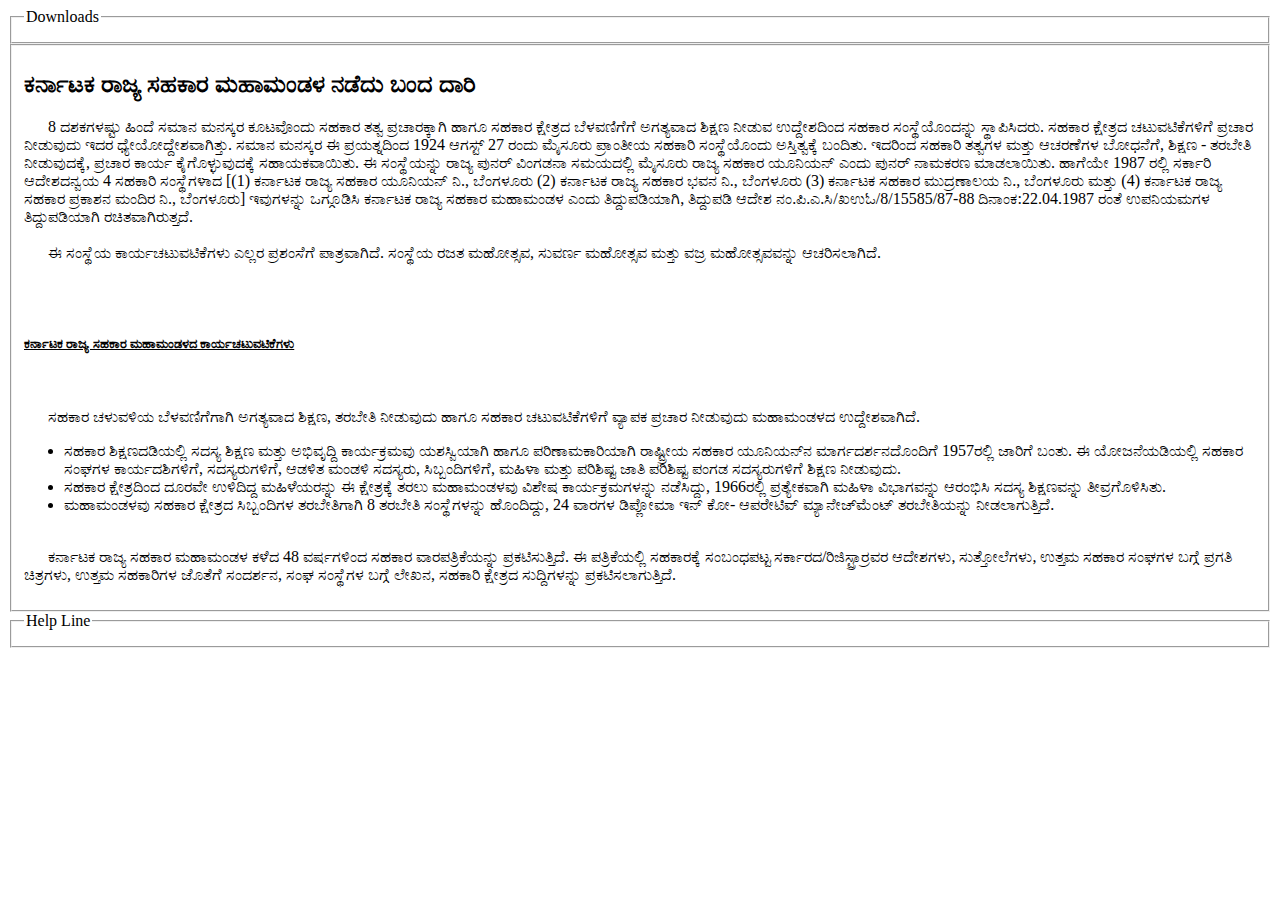
<file: src/main/resources/templates/index.html>
<!doctype html>
<html lang="en">
<head>
<!-- Required meta tags -->
<meta charset="utf-8">
<meta name="viewport"
	content="width=device-width, initial-scale=1, shrink-to-fit=no">
<link th:rel="stylesheet" th:href="@{/css/bootstrap.min.css}"
	crossorigin="anonymous" />
<link th:rel="stylesheet" th:href="@{/css/style1.css}"
	crossorigin="anonymous" />
<link th:rel="stylesheet" th:href="@{/css/yearpicker.css}"
	crossorigin="anonymous" />
<title>Karnataka State co-operative Federation Ltd.</title>
<link rel="icon" th:href="@{img/logo1.jpg}" type="image/x-icon">
</head>
<body>
	<div class="container-fluid">
		<!--header and Nav bar here-->
		<div id="headerId"></div>
		<div class="row">
			<!--Left panel-->
			<div class="col-md-2 custLeftDivMD">
				<fieldset class="border">
					<legend class='text-left'>Downloads</legend>
					<div id="leftId"></div>
				</fieldset>
			</div>
			<div class="col-md-8 custCentDivMD overflow-auto">
				<div id="genraInfo">
					<fieldset class="border">
						<legend2 class='text-left'> </legend>
						<p id="innerPara">
						<div class="text-center">
							<h2>ಕರ್ನಾಟಕ ರಾಜ್ಯ ಸಹಕಾರ ಮಹಾಮಂಡಳ ನಡೆದು ಬಂದ ದಾರಿ</h2>
						</div>
						<p>
							&nbsp;&nbsp;&nbsp;&nbsp;&nbsp;&nbsp;8 ದಶಕಗಳಷ್ಟು ಹಿಂದೆ ಸಮಾನ ಮನಸ್ಕರ
							ಕೂಟವೊಂದು ಸಹಕಾರ ತತ್ವ ಪ್ರಚಾರಕ್ಕಾಗಿ ಹಾಗೂ ಸಹಕಾರ ಕ್ಷೇತ್ರದ ಬೆಳವಣಿಗೆಗೆ
							ಅಗತ್ಯವಾದ ಶಿಕ್ಷಣ ನೀಡುವ ಉದ್ದೇಶದಿಂದ ಸಹಕಾರ ಸಂಸ್ಥೆಯೊಂದನ್ನು
							ಸ್ಥಾಪಿಸಿದರು. ಸಹಕಾರ ಕ್ಷೇತ್ರದ ಚಟುವಟಿಕೆಗಳಿಗೆ ಪ್ರಚಾರ ನೀಡುವುದು ಇದರ
							ಧ್ಯೇಯೋದ್ದೇಶವಾಗಿತ್ತು. ಸಮಾನ ಮನಸ್ಕರ ಈ ಪ್ರಯತ್ನದಿಂದ 1924 ಆಗಸ್ಟ್ 27
							ರಂದು ಮೈಸೂರು ಪ್ರಾಂತೀಯ ಸಹಕಾರಿ ಸಂಸ್ಥೆಯೊಂದು ಅಸ್ತಿತ್ವಕ್ಕೆ ಬಂದಿತು.
							ಇದರಿಂದ ಸಹಕಾರಿ ತತ್ವಗಳ ಮತ್ತು ಆಚರಣೆಗಳ ಬೋಧನೆಗೆ, ಶಿಕ್ಷಣ - ತರಬೇತಿ
							ನೀಡುವುದಕ್ಕೆ, ಪ್ರಚಾರ ಕಾರ್ಯ ಕೈಗೊಳ್ಳುವುದಕ್ಕೆ ಸಹಾಯಕವಾಯಿತು. ಈ
							ಸಂಸ್ಥೆಯನ್ನು ರಾಜ್ಯ ಪುನರ್ ವಿಂಗಡನಾ ಸಮಯದಲ್ಲಿ ಮೈಸೂರು ರಾಜ್ಯ ಸಹಕಾರ
							ಯೂನಿಯನ್ ಎಂದು ಪುನರ್ ನಾಮಕರಣ ಮಾಡಲಾಯಿತು. ಹಾಗೆಯೇ 1987 ರಲ್ಲಿ ಸರ್ಕಾರಿ
							ಆದೇಶದನ್ವಯ 4 ಸಹಕಾರಿ ಸಂಸ್ಥೆಗಳಾದ [(1) ಕರ್ನಾಟಕ ರಾಜ್ಯ ಸಹಕಾರ ಯೂನಿಯನ್
							ನಿ., ಬೆಂಗಳೂರು (2) ಕರ್ನಾಟಕ ರಾಜ್ಯ ಸಹಕಾರ ಭವನ ನಿ., ಬೆಂಗಳೂರು (3)
							ಕರ್ನಾಟಕ ಸಹಕಾರ ಮುದ್ರಣಾಲಯ ನಿ., ಬೆಂಗಳೂರು ಮತ್ತು (4) ಕರ್ನಾಟಕ ರಾಜ್ಯ
							ಸಹಕಾರ ಪ್ರಕಾಶನ ಮಂದಿರ ನಿ., ಬೆಂಗಳೂರು] ಇವುಗಳನ್ನು ಒಗ್ಗೂಡಿಸಿ ಕರ್ನಾಟಕ
							ರಾಜ್ಯ ಸಹಕಾರ ಮಹಾಮಂಡಳ ಎಂದು ತಿದ್ದುಪಡಿಯಾಗಿ, ತಿದ್ದುಪಡಿ ಆದೇಶ
							ನಂ.ಪಿ.ಎ.ಸಿ/ಖಉಓ/8/15585/87-88 ದಿನಾಂಕ:22.04.1987 ರಂತೆ ಉಪನಿಯಮಗಳ
							ತಿದ್ದುಪಡಿಯಾಗಿ ರಚಿತವಾಗಿರುತ್ತದೆ. <br> <br>
							&nbsp;&nbsp;&nbsp;&nbsp;&nbsp;&nbsp;ಈ ಸಂಸ್ಥೆಯ ಕಾರ್ಯಚಟುವಟಿಕೆಗಳು
							ಎಲ್ಲರ ಪ್ರಶಂಸೆಗೆ ಪಾತ್ರವಾಗಿದೆ. ಸಂಸ್ಥೆಯ ರಜತ ಮಹೋತ್ಸವ, ಸುವರ್ಣ ಮಹೋತ್ಸವ
							ಮತ್ತು ವಜ್ರ ಮಹೋತ್ಸವವನ್ನು ಆಚರಿಸಲಾಗಿದೆ.
						</p>
						<br>
						<br>

						<u><h5>ಕರ್ನಾಟಕ ರಾಜ್ಯ ಸಹಕಾರ ಮಹಾಮಂಡಳದ ಕಾರ್ಯಚಟುವಟಿಕೆಗಳು</h5> <br></u>
						<p>
							&nbsp;&nbsp;&nbsp;&nbsp;&nbsp;&nbsp;ಸಹಕಾರ ಚಳುವಳಿಯ ಬೆಳವಣಿಗೆಗಾಗಿ
							ಅಗತ್ಯವಾದ ಶಿಕ್ಷಣ, ತರಬೇತಿ ನೀಡುವುದು ಹಾಗೂ ಸಹಕಾರ ಚಟುವಟಿಕೆಗಳಿಗೆ ವ್ಯಾಪಕ
							ಪ್ರಚಾರ ನೀಡುವುದು ಮಹಾಮಂಡಳದ ಉದ್ದೇಶವಾಗಿದೆ. <br>
						<ul>
							<li>ಸಹಕಾರ ಶಿಕ್ಷಣದಡಿಯಲ್ಲಿ ಸದಸ್ಯ ಶಿಕ್ಷಣ ಮತ್ತು ಅಭಿವೃದ್ದಿ
								ಕಾರ್ಯಕ್ರಮವು ಯಶಸ್ವಿಯಾಗಿ ಹಾಗೂ ಪರಿಣಾಮಕಾರಿಯಾಗಿ ರಾಷ್ಟ್ರೀಯ ಸಹಕಾರ
								ಯೂನಿಯನ್‍ನ ಮಾರ್ಗದರ್ಶನದೊಂದಿಗೆ 1957ರಲ್ಲಿ ಜಾರಿಗೆ ಬಂತು. ಈ
								ಯೋಜನೆಯಡಿಯಲ್ಲಿ ಸಹಕಾರ ಸಂಘಗಳ ಕಾರ್ಯದಶಿಗಳಿಗೆ, ಸದಸ್ಯರುಗಳಿಗೆ, ಆಡಳಿತ
								ಮಂಡಳಿ ಸದಸ್ಯರು, ಸಿಬ್ಬಂದಿಗಳಿಗೆ, ಮಹಿಳಾ ಮತ್ತು ಪರಿಶಿಷ್ಟ ಜಾತಿ ಪರಿಶಿಷ್ಟ
								ಪಂಗಡ ಸದಸ್ಯರುಗಳಿಗೆ ಶಿಕ್ಷಣ ನೀಡುವುದು.</li>
							<li>ಸಹಕಾರ ಕ್ಷೇತ್ರದಿಂದ ದೂರವೇ ಉಳಿದಿದ್ದ ಮಹಿಳೆಯರನ್ನು ಈ
								ಕ್ಷೇತ್ರಕ್ಕೆ ತರಲು ಮಹಾಮಂಡಳವು ವಿಶೇಷ ಕಾರ್ಯಕ್ರಮಗಳನ್ನು ನಡೆಸಿದ್ದು,
								1966ರಲ್ಲಿ ಪ್ರತ್ಯೇಕವಾಗಿ ಮಹಿಳಾ ವಿಭಾಗವನ್ನು ಆರಂಭಿಸಿ ಸದಸ್ಯ
								ಶಿಕ್ಷಣವನ್ನು ತೀವ್ರಗೊಳಿಸಿತು.</li>
							<li>ಮಹಾಮಂಡಳವು ಸಹಕಾರ ಕ್ಷೇತ್ರದ ಸಿಬ್ಬಂದಿಗಳ ತರಬೇತಿಗಾಗಿ 8 ತರಬೇತಿ
								ಸಂಸ್ಥೆಗಳನ್ನು ಹೊಂದಿದ್ದು, 24 ವಾರಗಳ ಡಿಪ್ಲೋಮಾ ಇನ್ ಕೋ- ಆಪರೇಟಿವ್
								ಮ್ಯಾನೇಜ್‍ಮೆಂಟ್ ತರಬೇತಿಯನ್ನು ನೀಡಲಾಗುತ್ತಿದೆ.</li>
						</ul>
						<br>
						&nbsp;&nbsp;&nbsp;&nbsp;&nbsp;&nbsp;ಕರ್ನಾಟಕ ರಾಜ್ಯ ಸಹಕಾರ ಮಹಾಮಂಡಳ
						ಕಳೆದ 48 ವರ್ಷಗಳಿಂದ ಸಹಕಾರ ವಾರಪತ್ರಿಕೆಯನ್ನು ಪ್ರಕಟಿಸುತ್ತಿದೆ. ಈ
						ಪತ್ರಿಕೆಯಲ್ಲಿ ಸಹಕಾರಕ್ಕೆ ಸಂಬಂಧಪಟ್ಟ ಸರ್ಕಾರದ/ರಿಜಿಸ್ಟ್ರಾರ್‍ರವರ ಆದೇಶಗಳು,
						ಸುತ್ತೋಲೆಗಳು, ಉತ್ತಮ ಸಹಕಾರ ಸಂಘಗಳ ಬಗ್ಗೆ ಪ್ರಗತಿ ಚಿತ್ರಗಳು, ಉತ್ತಮ
						ಸಹಕಾರಿಗಳ ಜೊತೆಗೆ ಸಂದರ್ಶನ, ಸಂಘ ಸಂಸ್ಥೆಗಳ ಬಗ್ಗೆ ಲೇಖನ, ಸಹಕಾರಿ ಕ್ಷೇತ್ರದ
						ಸುದ್ದಿಗಳನ್ನು ಪ್ರಕಟಿಸಲಾಗುತ್ತಿದೆ.
						</p>
						</p>
					</fieldset>
				</div>
			</div>
			<div class="col-md-2 custRightDivMD">
				<fieldset class="border">
					<legend class='text-left'>Help Line</legend>
					<div id="rightId"></div>
				</fieldset>
			</div>
		</div>
		<!-- footer here-->
		<div id="footerId"></div>

	</div>
</body>

<script th:inline="javascript">
/*<![CDATA[*/
	
	 let statusHTML = `<div class="modal fade right" id="failedStatus" tabindex="-1"
			role="dialog" aria-labelledby="myModalLabel" aria-hidden="true"
			data-backdrop="false">
			<div
				class="modal-dialog modal-side modal-bottom-right modal-notify modal-info"
				role="document">
				<!--Content-->
				<div class="modal-content">
					<!--Header-->
					<div class="modal-header">
						<p class="heading" style="padding-left: 10%;">
						<h2>Payment Status</h2>
						</p>

						<button type="button" class="close" data-dismiss="modal"
							aria-label="Close">
							<span aria-hidden="true" class="white-text">&times;</span>
						</button>
					</div>

					<!--Body-->
					<div class="modal-body">

						<div class="row">
							<div class="col-3">
								<p></p>
								<p class="text-center">
									<i class="fas fa-shopping-cart fa-4x"></i>
								</p>
							</div>
							<ul class="list-group list-group-flush">
								<li class="list-group-item"><span
									id="applicantReg">Failure</span>
								</li>
							</ul>
							<div></div>
						</div>
					</div>

					<!--Footer-->
					<div class="modal-footer justify-content-center">
						<!-- <a type="button" class="btn btn-info" href="form.html">Proceed</a>   -->
						<h3>Help Line</h3>
						<ul>
							<li><small>Phone no: +91 8892075276,+91
									8660193339</small></li>
							<li><small>E-mail: apitotechnologies@gmail.com</small></li>
						</ul>
						<br> <a type="button"
							class="btn btn-outline-info waves-effect"
							data-dismiss="modal" href="#">Cancel</a>
					</div>
				</div>

			</div>`;
			
			try {
			let failStatus = [[${failure}]];
				if(failStatus) {
					$('#modalHTml').html(statusHTML);
					$('#failedStatus').modal('show');
				}
				failStatus = null;	
			}catch(e) {
			}
/*]]>*/
</script>

<script th:src="@{/js/jquery-3.5.1.min.js}" crossorigin="anonymous"></script>
<script th:src="@{/js/popper.min.js}" crossorigin="anonymous"></script>
<script th:src="@{/js/bootstrap.min.js}" crossorigin="anonymous"></script>
<script th:src="@{/js/supporters.js}" crossorigin="anonymous"></script>
</html>
</file>
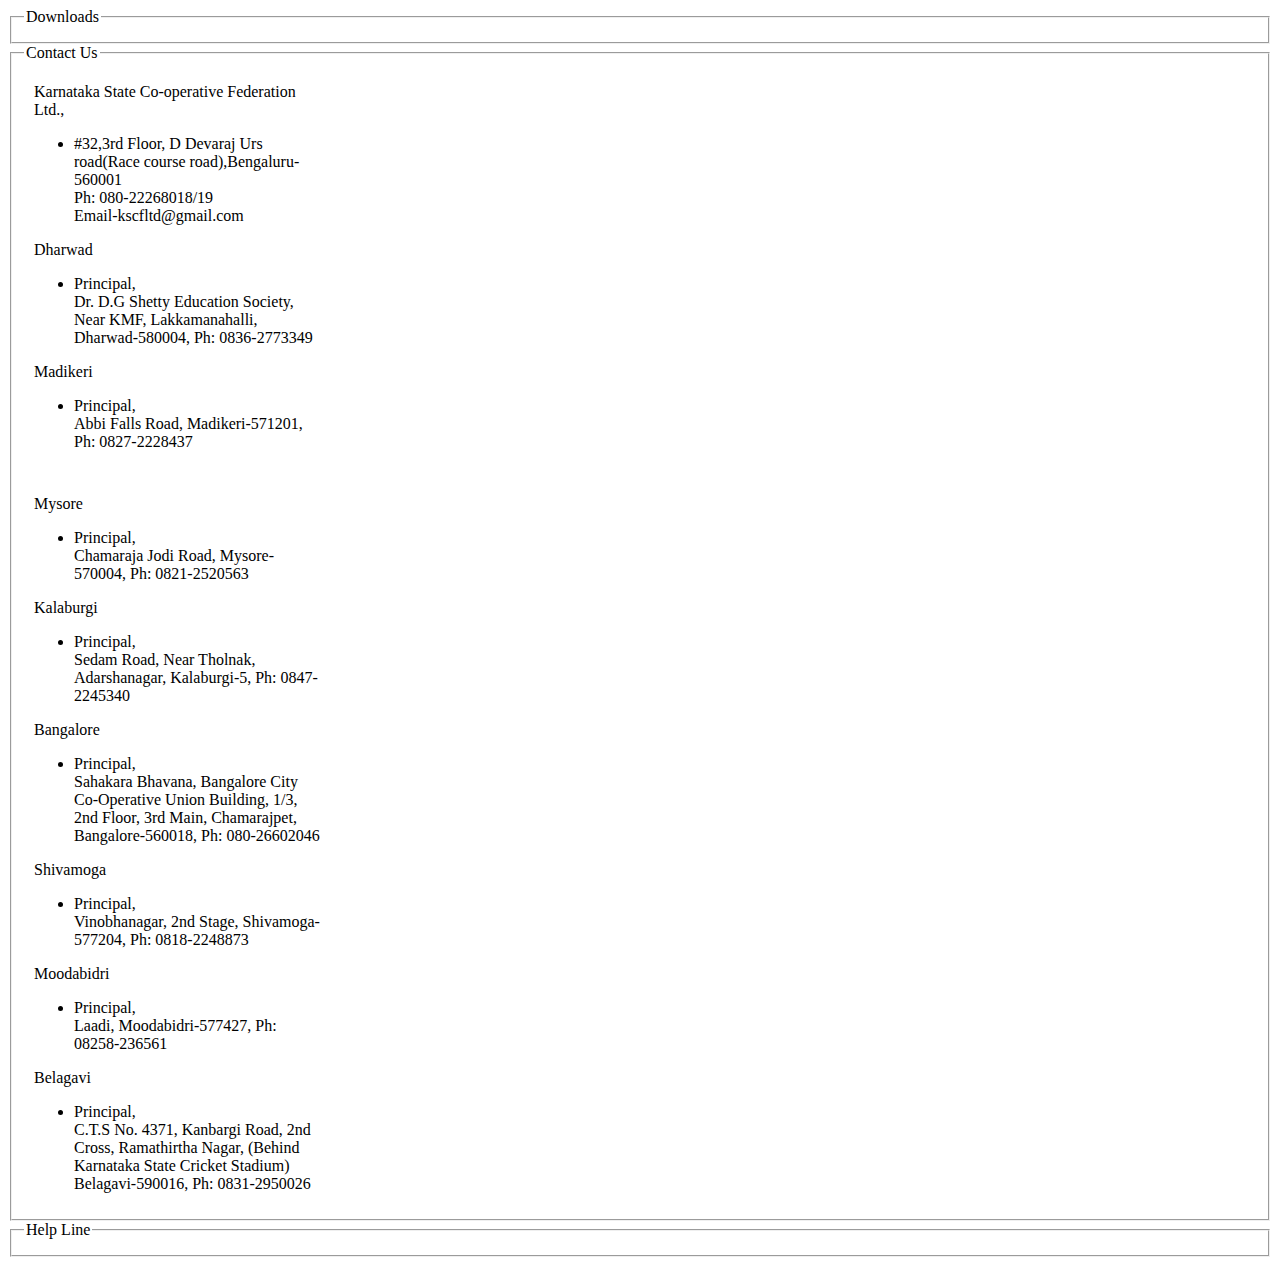
<file: src/main/resources/templates/contact.html>
<!doctype html>
<html lang="en">
<head>
<!-- Required meta tags -->
<meta charset="utf-8">
<meta name="viewport"
	content="width=device-width, initial-scale=1, shrink-to-fit=no">
<link th:rel="stylesheet" th:href="@{/css/bootstrap.min.css}"
	crossorigin="anonymous" />
<link th:rel="stylesheet" th:href="@{/css/style1.css}"
	crossorigin="anonymous" />
<title>Karnataka State co-operative Federation Ltd.</title>
<link rel="icon" th:href="@{img/logo1.jpg}" type="image/x-icon">
</head>

<body>
	<div class="container-fluid">
		<!--header and Nav bar here-->
		<div id="headerId"></div>
		<div class="row">
			<!--Left panel-->
			<div class="col-md-2 custLeftDivMD">
				<fieldset class="border">
					<legend class='text-left'>Downloads</legend>
					<div id="leftId"></div>
				</fieldset>
			</div>

			<div class="col-md-8 custCentDivMD overflow-auto">
    <div id="genraInfo">
    <fieldset class="border" >
      <legend class ='text-left'>Contact Us</legend>
      <p id="innerPara">
        <div class="col-md-4 card" style="width: 18rem; margin-left: 10px; margin-right: 10px; margin-top: 10px; ">
            <div class="card-header">
                Karnataka State Co-operative Federation Ltd.,
            </div>
            <ul class="list-group list-group-flush">
              <li class="list-group-item">
                #32,3rd Floor, D Devaraj Urs road(Race course road),Bengaluru-560001<br>
                Ph: 080-22268018/19 <br>Email-kscfltd@gmail.com 
              </li>
            </ul>
          </div>

          <div class="col-md-4 card" style="width: 18rem; margin-left: 10px; margin-right: 10px; margin-top: 10px; ">
            <div class="card-header">
              Dharwad
            </div>
            <ul class="list-group list-group-flush">
              <li class="list-group-item">
                Principal,<br>
                Dr. D.G Shetty Education Society, Near KMF, Lakkamanahalli, Dharwad-580004, Ph: 0836-2773349                
              </li>
            </ul>
          </div>

          <div class="col-md-4 card" style="width: 18rem; margin-left: 10px; margin-right: 10px; margin-top: 10px; ">
            <div class="card-header">
              Madikeri
            </div>
            <ul class="list-group list-group-flush">
              <li class="list-group-item">
                Principal,<br>Abbi Falls Road, Madikeri-571201, Ph: 0827-2228437

              </li>
            </ul>
          </div>
            <br>
          <div class="col-md-4 card" style="width: 18rem; margin-left: 10px; margin-right: 10px; margin-top: 10px; ">
            <div class="card-header">
              Mysore
            </div>
            <ul class="list-group list-group-flush">
              <li class="list-group-item">
                Principal,<br>Chamaraja Jodi Road, Mysore-570004, Ph: 0821-2520563
              </li>
            </ul>
          </div>

          <div class="col-md-4 card" style="width: 18rem; margin-left: 10px; margin-right: 10px; margin-top: 10px; ">
            <div class="card-header">
              Kalaburgi
            </div>
            <ul class="list-group list-group-flush">
              <li class="list-group-item">
                Principal,<br>Sedam Road, Near Tholnak, Adarshanagar, Kalaburgi-5, Ph: 0847-2245340
              </li>
            </ul>
          </div>

          <div class="col-md-4 card" style="width: 18rem; margin-left: 10px; margin-right: 10px; margin-top: 10px; ">
            <div class="card-header">
              Bangalore
            </div>
            <ul class="list-group list-group-flush">
              <li class="list-group-item">
                Principal,<br>Sahakara Bhavana, Bangalore City Co-Operative Union Building, 
                1/3, 2nd Floor, 3rd Main, Chamarajpet, Bangalore-560018, 
                Ph: 080-26602046
                
              </li>
            </ul>
          </div>

          <div class="col-md-4 card" style="width: 18rem; margin-left: 10px; margin-right: 10px; margin-top: 10px; ">
            <div class="card-header">
              Shivamoga
            </div>
            <ul class="list-group list-group-flush">
              <li class="list-group-item">
                Principal,<br>Vinobhanagar, 2nd Stage, Shivamoga-577204, Ph: 0818-2248873
              </li>
            </ul>
          </div>

          <div class="col-md-4 card" style="width: 18rem; margin-left: 10px; margin-right: 10px; margin-top: 10px; ">
            <div class="card-header">
              Moodabidri 
            </div>
            <ul class="list-group list-group-flush">
              <li class="list-group-item">
                Principal,<br>Laadi, Moodabidri-577427, Ph: 08258-236561
              </li>
            </ul>
          </div>

          <div class="col-md-4 card" style="width: 18rem; margin-left: 10px; margin-right: 10px; margin-top: 10px; ">
            <div class="card-header">
              Belagavi 
            </div>
            <ul class="list-group list-group-flush">
              <li class="list-group-item">
                Principal,<br>C.T.S No. 4371, Kanbargi Road, 2nd Cross, Ramathirtha Nagar, (Behind Karnataka State Cricket Stadium) Belagavi-590016, Ph: 0831-2950026
              </li>
            </ul>
          </div>
     </p>
</fieldset>
</div>
</div>
	<div class="col-md-2 custRightDivMD">
				<fieldset class="border">
					<legend class='text-left'>Help Line</legend>
					<div id="rightId"></div>
				</fieldset>
			</div>
		</div>
		<!-- footer here-->
		<div id="footerId"></div>
</div>
</body>
<script th:src="@{/js/jquery-3.5.1.min.js}" crossorigin="anonymous"></script>
<script th:src="@{/js/popper.min.js}" crossorigin="anonymous"></script>
<script th:src="@{/js/bootstrap.min.js}" crossorigin="anonymous"></script>
<script th:src="@{/js/validation.js}" crossorigin="anonymous"></script>
<script th:src="@{/js/supporters.js}" crossorigin="anonymous"></script></html>
</html>
</file>
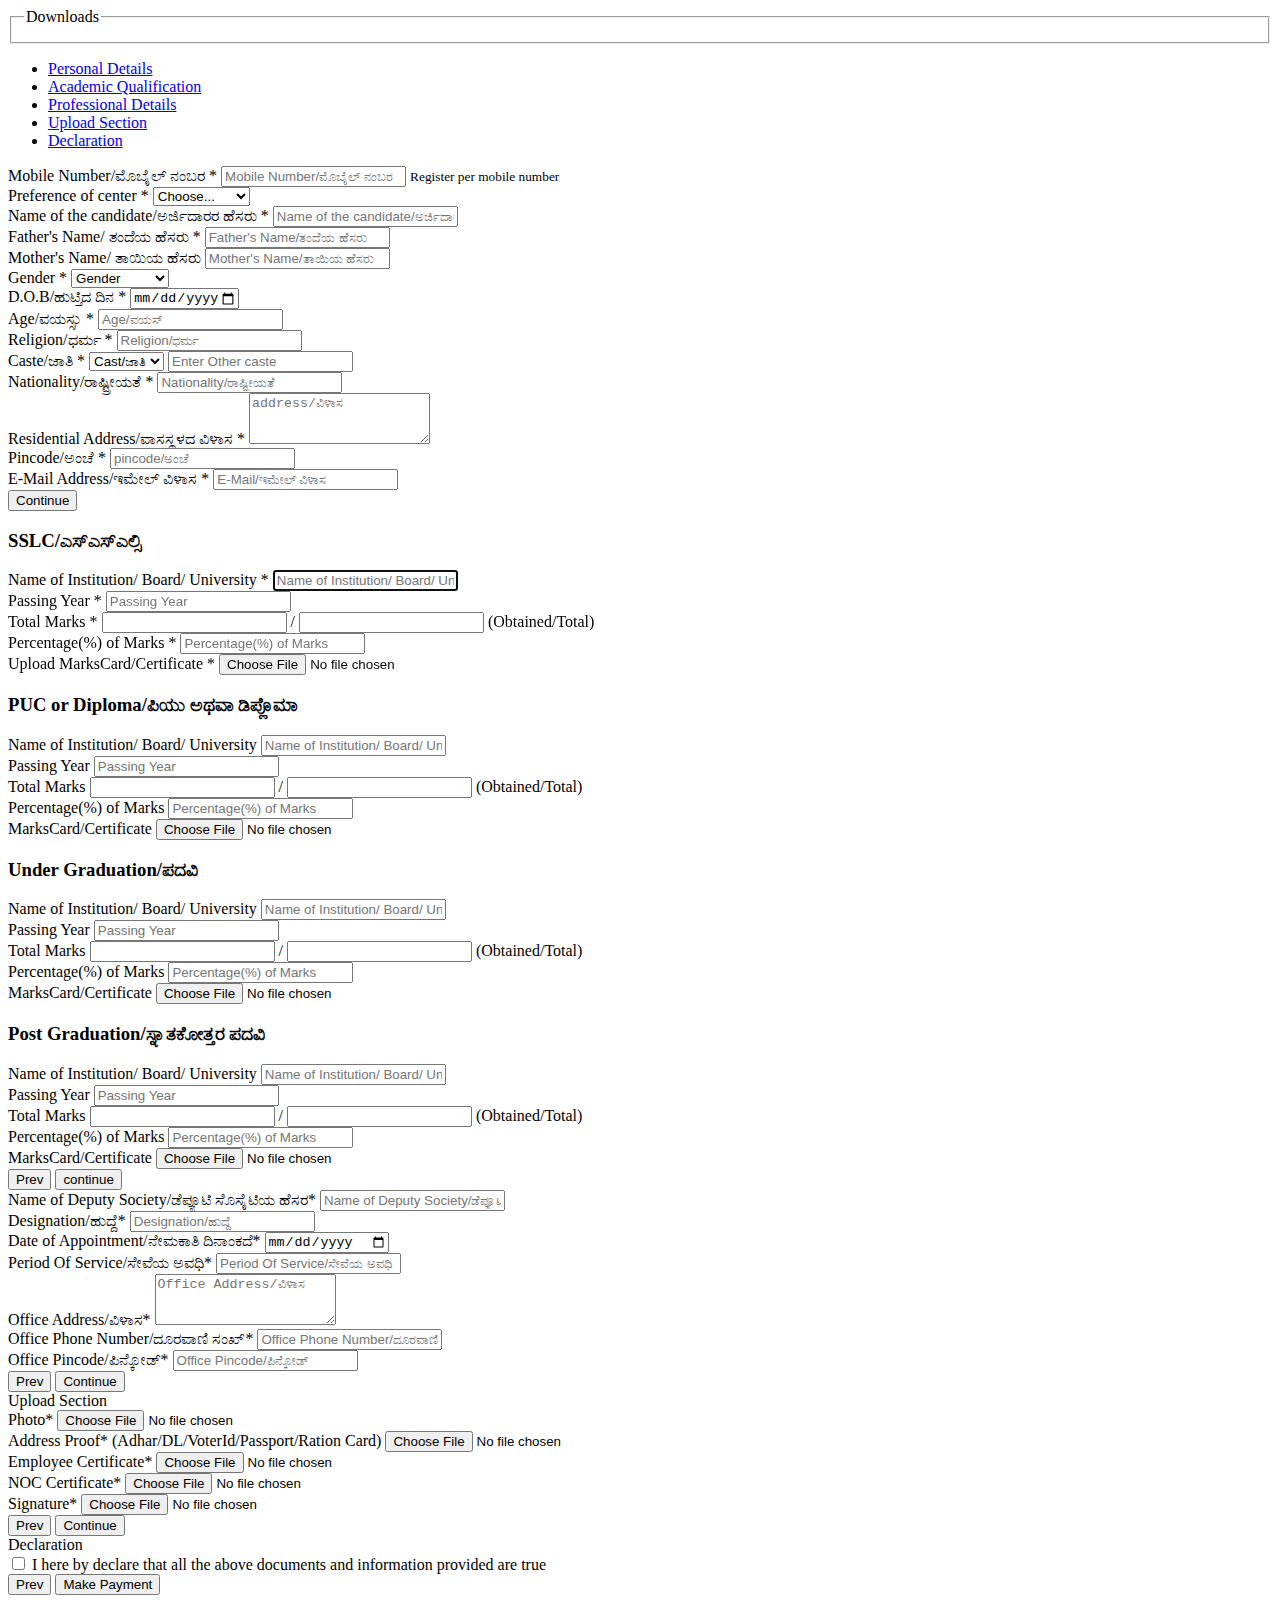
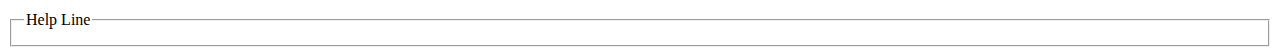
<file: src/main/resources/templates/form.html>
<head>
<!-- Required meta tags -->
<meta charset="utf-8">
<meta name="viewport"
	content="width=device-width, initial-scale=1, shrink-to-fit=no">
<link rel="stylesheet" th:href="@{/css/bootstrap.min.css}" crossorigin="anonymous" >
<link th:rel="stylesheet" th:href="@{/css/style1.css}" crossorigin="anonymous" />
<link th:rel="stylesheet" th:href="@{/css/yearpicker.css}" crossorigin="anonymous" />
<title>Karnataka State co-operative Federation Ltd.</title>
<link rel="icon" th:href="@{img/logo1.jpg}" type="image/x-icon">
</head>

<body>
	
	<div class="container-fluid">
		<!--header and Nav bar here-->
		<div id="headerId"></div>
		<div class="row">
			<!--Left panel-->
			<div class="col-md-2 custLeftDivMD">
				<fieldset class="border">
					<legend class='text-left'>Downloads</legend>
					<div id="leftId"></div>
				</fieldset>
			</div>
			
			<!-- Start of center-->
			<div id="centerContent" class="col-md-8 custCentDivMD overflow-auto">
				<div class="card text-center">
					<div class="card-header">
						<ul id="mytabs" class="nav nav-tabs card-header-tabs pull-right"
							role="tablist">
							<li class="nav-item"><a class="nav-link active"
								id="personal-tab" href="#personal">Personal Details</a></li>

							<li class="nav-item"><a class="nav-link " id="academic-tab"
								href="#academic">Academic Qualification</a></li>

							<li class="nav-item"><a class="nav-link "
								id="professional-tab" href="#professional">Professional
									Details</a></li>
							<li class="nav-item"><a class="nav-link " id="upload-tab"
								href="#upload">Upload Section</a></li>

							<li class="nav-item"><a class="nav-link "
								id="declaration-tab" href="#declaration">Declaration</a></li>

						</ul>
					</div>
					<form th:action="@{/save}" class="form-horizontal" role="form"
						method="POST" enctype="multipart/form-data" onkeypress="return disableEnterKey(event)">
						<div class="card-body">
							<div class="tab-content" id="myTabContent"
								style="text-align: left;">
								<div class="tab-pane fade show active" id="personal"
									role="tabpanel" aria-labelledby="personal-tab">
									<div id="personDetailId">
										<div class="form-group">
											<label>Mobile Number/ಮೊಬೈಲ್ ನಂಬರ *</label> <input
												type="text" id="mobile_number" name="mobile"
												class="form-control" onchange="validateMobile()"
												placeholder="Mobile Number/ಮೊಬೈಲ್ ನಂಬರ"  /> <small
												class="form-text text-muted">Register per mobile
												number </small> <span id="e_mobile"></span>
										</div>

										<div class="form-group">
											<label for="exampleInputEmail1">Preference of center
												*</label> <select class="custom-select" id="poc" name="preOfCenter">
												<option selected>Choose...</option>
												<option value="Dharwad">Dharwad</option>
												<option value="Madikeri">Madikeri</option>
												<option value="Mysuru">Mysuru</option>
												<option value="Kalaburgi">Kalaburgi</option>
												<option value="Bengaluru">Bengaluru</option>
												<option value="Shivamogga">Shivamogga</option>
												<option value="Moodbidri">Moodbidri</option>
												<option value="Belagavi">Belagavi</option>
											</select> <span id="e_poc"></span>
										</div>

										<div class="form-group">
											<label for="exampleInputEmail1">Name of the
												candidate/ಅರ್ಜಿದಾರರ ಹೆಸರು *</label> <input type="text" name="name"
												id="name" class="form-control"
												placeholder="Name of the candidate/ಅರ್ಜಿದಾರರ ಹೆಸರು" /> <span
												id="e_name"></span>
										</div>
										<div class="form-group">
											<label> Father's Name/ ತಂದೆಯ ಹೆಸರು *</label> <input
												type="text" name="fatherName" id="father_name"
												class="form-control" placeholder="Father's Name/ತಂದೆಯ ಹೆಸರು" />
											<span id="e_father"></span>
										</div>
										<div class="form-group">
											<label>Mother's Name/ ತಾಯಿಯ ಹೆಸರು</label> <input type="text"
												name="motherName" id="mother_name" class="form-control"
												placeholder="Mother's Name/ತಾಯಿಯ ಹೆಸರು" /> <span
												id="e_mother"></span>
										</div>
										<div class="form-group">
											<label>Gender *</label> <select name="Gender" id="sex"
												class="custom-select">
												<option slected value="">Gender</option>
												<option value="M">Male</option>
												<option value="F">Female</option>
												<option value="T">Transgender</option>
											</select> <span id="e_sex"></span>
										</div>
										<div class="form-group">
											<label>D.O.B/ಹುಟ್ತಿದ ದಿನ *</label> <input type="date"
												id="dob" name="dob" class="form-control"
												pattern="yyyy-MM-dd" onchange="ageCal()" min="1960-01-01"
												max="2005-12-31"> <span id="e_dob"></span>
										</div>
										<div class="form-group">
											<label>Age/ವಯಸ್ಸು *</label> <input type="number" id="age"
												name="age" class="form-control" placeholder="Age/ವಯಸ್"
												readonly> <span id="e_age"></span>
										</div>
										<div class="form-group">
											<label>Religion/ಧರ್ಮ *</label> <input type="text"
												id="religion" name="religion" class="form-control"
												placeholder="Religion/ಧರ್ಮ"> <span id="e_religion"></span>
										</div>
										<div class="form-group">
											<label>Caste/ಜಾತಿ *</label> <select name="caste" id="caste"
												class="form-control" onchange="changestatus()">
												<option selected value="">Cast/ಜಾತಿ</option>
												<option value="GM">GM</option>
												<option value="SC">SC</option>
												<option value="ST">ST</option>
												<option value="O">Others</option>
											</select> <input type="text" id="other" name="other"
												class="form-control" placeholder="Enter Other caste">
											<span id="e_caste"></span>
										</div>
										<div class="form-group">
											<label>Nationality/ರಾಷ್ಟ್ರೀಯತೆ *</label> <input type="text"
												id="nationality" name="nationality" class="form-control"
												placeholder="Nationality/ರಾಷ್ಟ್ರೀಯತೆ"> <span
												id="e_nationality"></span>
										</div>
										<div class="form-group">
											<label>Residential Address/ವಾಸಸ್ಥಳದ ವಿಳಾಸ *</label>
											<textarea id="address" name="resAddress" rows="3"
												class="form-control" placeholder="address/ವಿಳಾಸ"></textarea>
											<span id="e_address"></span>
										</div>
										<div class="form-group">
											<label>Pincode/ಅಂಚೆ *</label> <input type="text" id="pincode"
												name="pincode" class="form-control"
												placeholder="pincode/ಅಂಚೆ"> <span id="e_pincode"></span>
										</div>
										<div class="form-group">
											<label>E-Mail Address/ಇಮೇಲ್ ವಿಳಾಸ *</label> <input
												type="email" id="email" name="email" class="form-control"
												placeholder="E-Mail/ಇಮೇಲ್ ವಿಳಾಸ"> <span
												id="e_email"></span>
										</div>


										<button type="button" id="changetabbutton1"
											class="btn btn-primary ">Continue</button>

									</div>
								</div>
								<div class="tab-pane fade " id="academic" role="tabpanel"
									aria-labelledby="academic-tab">
									<div class="form-group">
										<h3>SSLC/ಎಸ್ಎಸ್ಎಲ್ಸಿ</h3>
									</div>
									<div class="form-group">
										<label>Name of Institution/ Board/ University *</label> <input
											type="text" id="sslc_institution" name="sslcInstitution"
											class="form-control"
											placeholder="Name of Institution/ Board/ University"
											autofocus> <span id="e_sslc_institution"></span>
									</div>
									<div class="form-group">
										<label>Passing Year *</label> 
										<input type="text" name="sslcPassingYearMonth" id="sslc_pass" class="form-control" placeholder="Passing Year">
										<span id="e_sslc_pass"></span>
									</div>
									<div class="form-group">
										<label>Total Marks *</label>
										<input type="text" id="sslc_marks" name="sslcMarks" class="marks">
										<label>/</label>
										<input type="text" id="sslc_totalmarks"  name="sslcTotalMarks" class="marks">
										<label>(Obtained/Total)</label>
										<span id="e_sslc_marks"></span>
									</div>
									<div class="form-group">
										<label>Percentage(%) of Marks *</label> <input type="text"
											id="sslc_percentage" name="sslcPercentage"
											class="form-control" placeholder="Percentage(%) of Marks" readonly>
										<span id="e_sslc_percentage"></span>
									</div>
									<div class="form-group">
										<label>Upload MarksCard/Certificate *</label> <input
											type="file" id="sslc_certificate" name="sslcFile"
											class="form-control" accept="application/pdf"
											onchange="ValidateSize(this)"> <span
											id="e_sslc_certificate"></span>
									</div>
									<div class="form-group">
										<h3>PUC or Diploma/ಪಿಯು ಅಥವಾ ಡಿಪ್ಲೊಮಾ</h3>
									</div>
									<div class="form-group">
										<label>Name of Institution/ Board/ University</label> <input
											type="text" id="puc_institution" name="pucInstitution"
											class="form-control" placeholder="Name of Institution/ Board/ University">
									</div>
									<div class="form-group">
										<label>Passing Year</label> <input type="text"
											name="pucPassingYearMonth" id="puc_pass" class="form-control"
											placeholder="Passing Year">
									</div>
									<div class="form-group">
										<label>Total Marks</label> 
										<input type="text" id="puc_marks" name="pucMarks" class="marks">
									<label>/</label>
									<input type="text" id="puc_totalmarks"  name="pucTotalMarks" class="marks">
									<label>(Obtained/Total)</label>
									</div>
									<div class="form-group">
										<label>Percentage(%) of Marks</label> <input type="text"
											id="puc_percentage" name="pucPercentage" class="form-control"
											placeholder="Percentage(%) of Marks" readonly>
									</div>
									<div class="form-group">
										<label>MarksCard/Certificate</label> <input type="file"
											id="puc_certificate" name="pucFile" class="form-control"
											accept="application/pdf" onchange="ValidateSize(this)">
										<span id="e_puc_certificate"></span>
									</div>
									<div class="form-group">
										<h3>Under Graduation/ಪದವಿ</h3>
									</div>
									<div class="form-group">
										<label>Name of Institution/ Board/ University</label> <input
											type="text" id="ug_institution" name="ugInstitution"
											class="form-control"
											placeholder="Name of Institution/ Board/ University">
									</div>
									<div class="form-group">
										<label>Passing Year</label> <input type="text"
											name="ugPassingYearMonth" id="ug_pass" class="form-control yearpicker"
											placeholder="Passing Year">
									</div>
									<div class="form-group">
										<label>Total Marks</label> 
										<input type="text" id="ug_marks" name="ugMarks"  class="marks">
									<label>/</label>
									<input type="text" id="ug_totalmarks"  name="ugTotalMarks" class="marks">
									<label>(Obtained/Total)</label>
									</div>
									<div class="form-group">
										<label>Percentage(%) of Marks</label> <input type="text"
											id="ug_percentage" name="ugPercentage" class="form-control"
											placeholder="Percentage(%) of Marks" readonly>
									</div>
									<div class="form-group">
										<label>MarksCard/Certificate</label> <input type="file"
											id="ug_certificate" name="ugFile" class="form-control"
											accept="application/pdf" onchange="ValidateSize(this)">
										<span id="e_ug_certificate"></span>
									</div>
									<div class="form-group">
										<h3>Post Graduation/ಸ್ನಾತಕೋತ್ತರ ಪದವಿ</h3>
									</div>
									<div class="form-group">
										<label>Name of Institution/ Board/ University</label> <input
											type="text" id="pg_institution" name="pgInstitution"
											class="form-control"
											placeholder="Name of Institution/ Board/ University">
									</div>
									<div class="form-group">
										<label>Passing Year</label> 
										<input type="text" name="pgPassingYearMonth" id="ug_year" class="form-control" placeholder="Passing Year">
									</div>
									<div class="form-group">
										<label>Total Marks</label> 
										<input type="text" id="pg_marks" name="pgMarks" class="marks">
									<label>/</label>
									<input type="text" id="pg_totalmarks"  name="pgTotalMarks" class="marks">
									<label>(Obtained/Total)</label>
									</div>
									<div class="form-group">
										<label>Percentage(%) of Marks</label> <input type="text"
											id="pg_percentage" name="pgPercentage"
											class="form-control" placeholder="Percentage(%) of Marks" readonly>
									</div>
									<div class="form-group">
										<label>MarksCard/Certificate</label> <input type="file"
											id="pg_certificate" name="pgFile" class="form-control"
											accept="application/pdf" onchange="ValidateSize(this)">
										<span id="e_pg_certificate"></span>
									</div>
									<button type="button" id="changetabbutton6"
										class="btn btn-success ">Prev</button>
									<button type="button" id="changetabbutton2"
										class="btn btn-primary ">continue</button>
								</div>
								<div class="tab-pane fade " id="professional" role="tabpanel"
									aria-labelledby="professional-tab">

									<div class="form-group">
										<label>Name of Deputy Society/ಡೆಪ್ಯೂಟಿ ಸೊಸೈಟಿಯ ಹೆಸರ*</label> <input
											type="text" id="deputy_scoiety" name="societyName"
											class="form-control"
											placeholder="Name of Deputy Society/ಡೆಪ್ಯೂಟಿ ಸೊಸೈಟಿಯ ಹೆಸರ">
										<span id="e_deputy_scoiety"></span>
									</div>
									<div class="form-group">
										<label>Designation/ಹುದ್ದೆ*</label> <input type="text"
											id="designation" name="designation" class="form-control"
											placeholder="Designation/ಹುದ್ದೆ"> <span
											id="e_designation"></span>
									</div>
									<div class="form-group">
										<label> Date of Appointment/ನೇಮಕಾತಿ ದಿನಾಂಕದೆ*</label> <input
											type="date" id="doa" name="doa" class="form-control"
											pattern="yyyy-MM-dd" 
											placeholder="Date of Appointment/ನೇಮಕಾತಿ ದಿನಾಂಕ" > <span
											id="e_doa"></span>
									</div>
									<div class="form-group">
										<label>Period Of Service/ಸೇವೆಯ ಅವಧಿ*</label> 
										<input
											type="text" id="period_of_service" name="societyPreOfService"
											class="form-control"
											placeholder="Period Of Service/ಸೇವೆಯ ಅವಧಿ" readonly> 
											<span id="e_period_of_service" ></span>
									</div>
									<div class="form-group">
										<label>Office Address/ವಿಳಾಸ*</label>
										<textarea id="office_address" name="societAddress" rows="3"
											placeholder="Office Address/ವಿಳಾಸ" class="form-control"></textarea>
										<span id="e_office_address"></span>

									</div>
									<div class="form-group">
										<label>Office Phone Number/ದೂರವಾಣಿ ಸಂಖ್*</label> <input type="text"
											id="phone_number_office" name="societyTelNumber"
											class="form-control" placeholder="Office Phone Number/ದೂರವಾಣಿ ಸಂಖ್">
										<span id="e_phone_number_office"></span>
									</div>
									<div class="form-group">
										<label>Office Pincode/ಪಿನ್ಕೋಡ್*</label> <input type="text"
											id="pincode_office" name="societyPincode"
											class="form-control" placeholder="Office Pincode/ಪಿನ್ಕೋಡ್">
										<span id="e_pincode_office"></span>
									</div>
									<button type="button" id="changetabbutton7"
										class="btn btn-success ">Prev</button>
									<button type="button" id="changetabbutton3"
										class="btn btn-primary ">Continue</button>
								</div>
								<div class="tab-pane fade " id="upload" role="tabpanel"
									aria-labelledby="upload-tab">
									Upload Section
									<div class="form-group">
										<label>Photo*</label> <input type="file" name="photoFile"
											id="photo" class="form-control" accept="image/x-png,image/gif,image/jpeg"
											onchange="ValidateSize(this)"> <span id="e_photo"></span>
									</div>
									<div class="form-group">
										<label>Address Proof*</label>
										<label>(Adhar/DL/VoterId/Passport/Ration Card)</label>
										 <input type="file"
											name="addressFile" id="address_proof" class="form-control"
											accept="application/pdf" onchange="ValidateSize(this)">
										<span id="e_address12"></span>
									</div>
									<div class="form-group">
										<label>Employee Certificate*</label> <input type="file"
											name="certificateFile" id="e_certificate"
											class="form-control" accept="application/pdf"
											onchange="ValidateSize(this)"> <span id="e_empolyee"></span>
									</div>
									<div class="form-group">
									<label>NOC Certificate*</label> 
									<input type="file" name="nocFile" id="noc_certificate" class="form-control" accept="application/pdf" onchange="ValidateSize(this)"> 
									<span id="e_noc"></span>
									</div>
									<div class="form-group">
									<label>Signature*</label> 
									<input type="file" name="signatureFile" id="signature" class="form-control" accept="application/pdf" onchange="ValidateSize(this)"> 
									<span id="e_sig"></span>
									</div>
									<button type="button" id="changetabbutton8"
										class="btn btn-success ">Prev</button>
									<button type="button" id="changetabbutton4"
										class="btn btn-primary ">Continue</button>
								</div>
								<div class="tab-pane fade " id="declaration" role="tabpanel"
									aria-labelledby="declaration-tab">
									Declaration
									<div class="form-group">
										<input type="checkbox" class="form-check-input" id="declare"
											name="declarationAccepted"> <label for="declare">I
											here by declare that all the above documents and information
											provided are true</label>
									</div>
									<button type="button" id="changetabbutton9"
										class="btn btn-success ">Prev</button>
									<button type="submit" id="changetabbutton5"
										class="btn btn-primary ">Make Payment</button>
								</div>

							</div>
						</div>
				</div>
				</form>
			</div>

				<div class="col-md-2 custRightDivMD">
				<fieldset class="border">
					<legend class='text-left'>Help Line</legend>
					<div id="rightId"></div>
				</fieldset>
			</div>
		</div>
		<!-- footer here-->
		<div id="footerId"></div>

	</div>
	
	<script type="text/javascript">
		
		function validateMobile() {
			let mobileNo = $('#mobile_number').val();
			if (mobileNo) {
				if (/^[1-9][0-9]{9}$/.test(mobileNo) && mobileNo.length == 10) {
					$
							.ajax({
								type : 'POST',
								url : "/validateMobile?mobileNumber="
										+ mobileNo,
								contentType : "application/json; charset=utf-8",
								data : {},
								success : function(result) {
									if (result == '1') {
										$('#e_mobile').hide();
										$('#mobile_number').focus();
										let mblumber = $('#mobile_number').val(); 
										$('#mobile_number').val('');
										initialDisable();
										$('#modalHTml').html(statusHTML);
										let msg = 'Application has been submitted with the mobile number '+mblumber+'. Please check status for update';
										$('#applicantReg').html(msg);
										$('#applicationStatus').modal('show');
									} else {
										$("#personal :input").each(function() {
											$(this).prop('disabled', false);
										});
									}
								}
							});
					document.getElementById('e_mobile').innerHTML = "";
				} else {
					
					$('#mobile_number').focus();
					$('#mobile_number').val('');
					document.getElementById('e_mobile').innerHTML = "**Enter a valid Mobile Number";
					document.getElementById('e_mobile').style.color = 'red';
					
				}
			}
		}

		function initialDisable() {
			$("#personal :input").each(function() {
				$(this).prop('disabled', true);
			});
			$('#mobile_number').prop('disabled', false);
		}
		initialDisable();
	</script>
	
	<script type="text/javascript"> 
    let statusHTML = `<div class="modal fade right" id="applicationStatus" tabindex="-1"
		role="dialog" aria-labelledby="myModalLabel" aria-hidden="true"
		data-backdrop="false">
		<div
			class="modal-dialog modal-side modal-bottom-right modal-notify modal-info"
			role="document">
			<!--Content-->
			<div class="modal-content">
				<!--Header-->
				<div class="modal-header">
					<p class="heading" style="padding-left: 10%;">
					<h2>Already Registered.!!!</h2>
					</p>

					<button type="button" class="close" data-dismiss="modal"
						aria-label="Close">
						<span aria-hidden="true" class="white-text">&times;</span>
					</button>
				</div>

				<!--Body-->
				<div class="modal-body">

					<div class="row">
						<div class="col-3">
							<p></p>
							<p class="text-center">
								<i class="fas fa-shopping-cart fa-4x"></i>
							</p>
						</div>
						<ul class="list-group list-group-flush">
							<li class="list-group-item"><span
								id="applicantReg"></span>
							</li>
						</ul>
						<div></div>
					</div>
				</div>

				<!--Footer-->
				<div class="modal-footer justify-content-center">
					<!-- <a type="button" class="btn btn-info" href="form.html">Proceed</a>   -->
					<h3>Help Line</h3>
					<ul>
						<li><small>Phone no: +91 8892075276,+91
								8660193339</small></li>
						<li><small>E-mail: apitotechnologies@gmail.com</small></li>
					</ul>
					<br> <a type="button"
						class="btn btn-outline-info waves-effect"
						data-dismiss="modal" href="#">Cancel</a>
				</div>
			</div>

		</div>`;

</script>

</body>
<script th:src="@{/js/jquery-3.5.1.min.js}" crossorigin="anonymous"></script>
<script th:src="@{/js/popper.min.js}" crossorigin="anonymous"></script> 
<script th:src="@{/js/bootstrap.min.js}" crossorigin="anonymous"></script> 
<script th:src="@{/js/validation.js}" crossorigin="anonymous"></script>
<script th:src="@{/js/inputmask.js}" crossorigin="anonymous"></script>
<script th:src="@{/js/input_validation.js}" crossorigin="anonymous"></script>
<script th:src="@{/js/yearpicker.js}" crossorigin="anonymous"></script>
<script th:src="@{/js/supporters.js}" crossorigin="anonymous"></script></html>
</html>
</file>
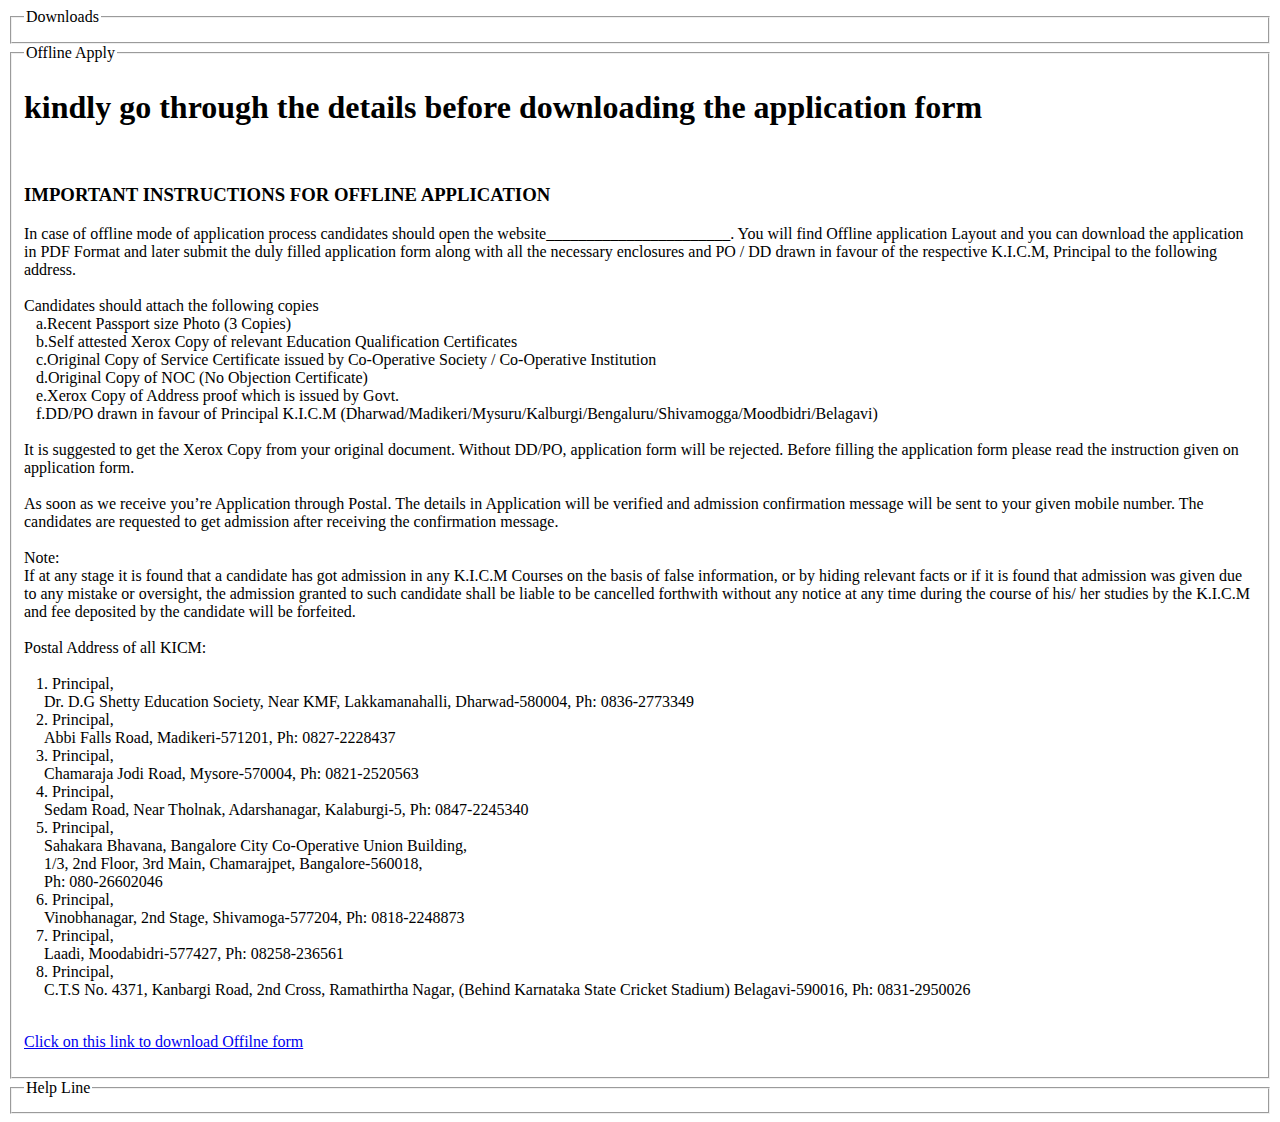
<file: src/main/resources/templates/offline.html>
<!doctype html>
<html lang="en">
<head>
<!-- Required meta tags -->
<meta charset="utf-8">
<meta name="viewport"
	content="width=device-width, initial-scale=1, shrink-to-fit=no">

<link th:rel="stylesheet" th:href="@{/css/bootstrap.min.css}"
	crossorigin="anonymous" />
<link th:rel="stylesheet" th:href="@{/css/style1.css}"
	crossorigin="anonymous" />
<title>Karnataka State co-operative Federation Ltd.</title>
<link rel="icon" th:href="@{img/logo1.jpg}" type="image/x-icon">
</head>

<body>
	 <div class="container-fluid">
		<!--header and Nav bar here-->
		<div id="headerId"></div>
		<div class="row">
			<!--Left panel-->
			<div class="col-md-2 custLeftDivMD">
				<fieldset class="border">
					<legend class='text-left'>Downloads</legend>
					<div id="leftId"></div>
				</fieldset>
			</div>

			<div class="col-md-8 custCentDivMD overflow-auto">
				<div id="genraInfo">
					<fieldset class="border">
						<legend class='text-left'>Offline Apply</legend>
						<p id="innerPara" style="padding: 0%;">
						<div class="text-center">
							<h1>kindly go through the details before downloading the
								application form</h1>
							<br>
							<h3>IMPORTANT INSTRUCTIONS FOR OFFLINE APPLICATION</h3>
						</div>
						<div class="text-justtified">
							<p1>In case of offline mode of application process
							candidates should open the website_______________________. You
							will find Offline application Layout and you can download the
							application in PDF Format and later submit the duly filled
							application form along with all the necessary enclosures and PO /
							DD drawn in favour of the respective K.I.C.M, Principal to the
							following address. <br>

							<br>
							<P6>Candidates should attach the following copies</p2> <br>
							&nbsp;&nbsp;&nbsp;a.Recent Passport size Photo (3 Copies) <br>
							&nbsp;&nbsp;&nbsp;b.Self attested Xerox Copy of relevant
							Education Qualification Certificates <br>
							&nbsp;&nbsp;&nbsp;c.Original Copy of Service Certificate issued
							by Co-Operative Society / Co-Operative Institution <br>
							&nbsp;&nbsp;&nbsp;d.Original Copy of NOC (No Objection
							Certificate) <br>
							&nbsp;&nbsp;&nbsp;e.Xerox Copy of Address proof which is issued
							by Govt. <br>
							&nbsp;&nbsp;&nbsp;f.DD/PO drawn in favour of Principal K.I.C.M
							(Dharwad/Madikeri/Mysuru/Kalburgi/Bengaluru/Shivamogga/Moodbidri/Belagavi)</p6>

							<br>
							<br>
							<p2>It is suggested to get the Xerox Copy from your original
							document. Without DD/PO, application form will be rejected.
							Before filling the application form please read the instruction
							given on application form.<p2> <br>
							<br>
							<p3>As soon as we receive you’re Application through Postal.
							The details in Application will be verified and admission
							confirmation message will be sent to your given mobile number.
							The candidates are requested to get admission after receiving the
							confirmation message.<p3> <br>
							<br>
							<p4>Note: <br>
							If at any stage it is found that a candidate has got admission in
							any K.I.C.M Courses on the basis of false information, or by
							hiding relevant facts or if it is found that admission was given
							due to any mistake or oversight, the admission granted to such
							candidate shall be liable to be cancelled forthwith without any
							notice at any time during the course of his/ her studies by the
							K.I.C.M and fee deposited by the candidate will be forfeited.</p4> <br>
							<br>
							<P6>Postal Address of all KICM:</p6> <br>

							<br>
							<p5>&nbsp;&nbsp;&nbsp;1. Principal, <br>
							&nbsp;&nbsp;&nbsp;&nbsp;&nbsp;Dr. D.G Shetty Education Society,
							Near KMF, Lakkamanahalli, Dharwad-580004, Ph: 0836-2773349 <br>
							&nbsp;&nbsp;&nbsp;2. Principal, <br>
							&nbsp;&nbsp;&nbsp;&nbsp;&nbsp;Abbi Falls Road, Madikeri-571201,
							Ph: 0827-2228437 <br>
							&nbsp;&nbsp;&nbsp;3. Principal, <br>
							&nbsp;&nbsp;&nbsp;&nbsp;&nbsp;Chamaraja Jodi Road, Mysore-570004,
							Ph: 0821-2520563 <br>
							&nbsp;&nbsp;&nbsp;4. Principal, <br>
							&nbsp;&nbsp;&nbsp;&nbsp;&nbsp;Sedam Road, Near Tholnak,
							Adarshanagar, Kalaburgi-5, Ph: 0847-2245340 <br>
							&nbsp;&nbsp;&nbsp;5. Principal, <br>
							&nbsp;&nbsp;&nbsp;&nbsp;&nbsp;Sahakara Bhavana, Bangalore City
							Co-Operative Union Building, <br>
							&nbsp;&nbsp;&nbsp;&nbsp;&nbsp;1/3, 2nd Floor, 3rd Main,
							Chamarajpet, Bangalore-560018, <br>
							&nbsp;&nbsp;&nbsp;&nbsp;&nbsp;Ph: 080-26602046 <br>
							&nbsp;&nbsp;&nbsp;6. Principal, <br>
							&nbsp;&nbsp;&nbsp;&nbsp;&nbsp;Vinobhanagar, 2nd Stage,
							Shivamoga-577204, Ph: 0818-2248873 <br>
							&nbsp;&nbsp;&nbsp;7. Principal, <br>
							&nbsp;&nbsp;&nbsp;&nbsp;&nbsp;Laadi, Moodabidri-577427, Ph:
							08258-236561 <br>
							&nbsp;&nbsp;&nbsp;8. Principal, <br>
							&nbsp;&nbsp;&nbsp;&nbsp;&nbsp;C.T.S No. 4371, Kanbargi Road, 2nd
							Cross, Ramathirtha Nagar, (Behind Karnataka State Cricket
							Stadium) Belagavi-590016, Ph: 0831-2950026</p5>
							<p>
								<br> <a href="resource/Offline Application form .pdf"
									rel="nofollow">Click on this link to download Offilne form</a>
							</p>
							</p>
						</div>
					</fieldset>
				</div>
			</div>
 	<div class="col-md-2 custRightDivMD">
				<fieldset class="border">
					<legend class='text-left'>Help Line</legend>
					<div id="rightId"></div>
				</fieldset>
			</div>
		</div>
		<!-- footer here-->
		<div id="footerId"></div>
</div>

</body>
<script th:src="@{/js/jquery-3.5.1.min.js}" crossorigin="anonymous"></script>
<script th:src="@{/js/popper.min.js}" crossorigin="anonymous"></script>
<script th:src="@{/js/bootstrap.min.js}" crossorigin="anonymous"></script>
<script th:src="@{/js/validation.js}" crossorigin="anonymous"></script>
<script th:src="@{/js/supporters.js}" crossorigin="anonymous"></script></html>
</html>
</file>
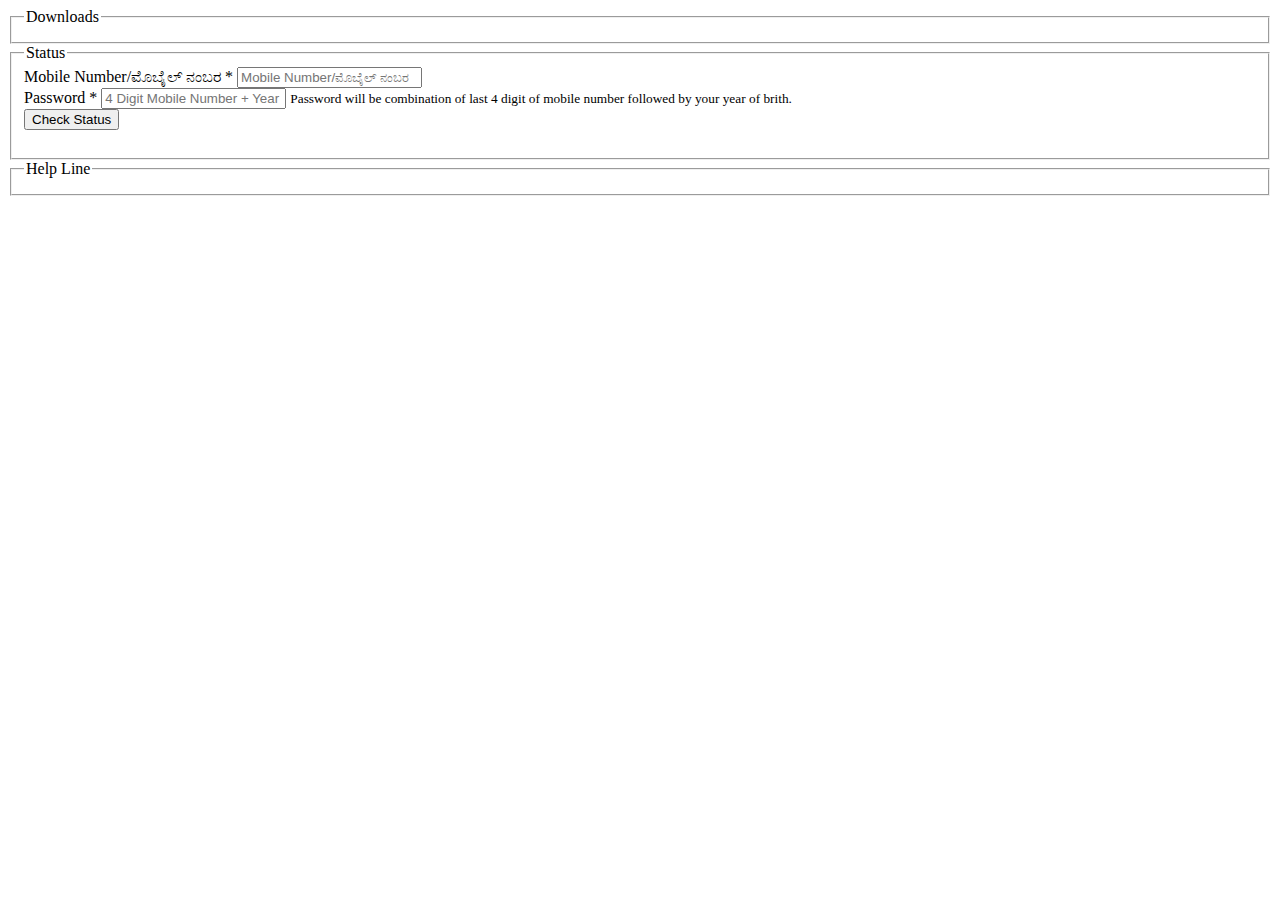
<file: src/main/resources/templates/status.html>
<!doctype html>
<html lang="en">
<head>
<!-- Required meta tags -->
<meta charset="utf-8">
<meta name="viewport"
	content="width=device-width, initial-scale=1, shrink-to-fit=no">

<link th:rel="stylesheet" th:href="@{/css/bootstrap.min.css}"
	crossorigin="anonymous" />
<link th:rel="stylesheet" th:href="@{/css/style1.css}"
	crossorigin="anonymous" />
<link th:rel="stylesheet" th:href="@{/css/yearpicker.css}"
	crossorigin="anonymous" />
<title>Karnataka State co-operative Federation Ltd.</title>
<link rel="icon" th:href="@{img/logo1.jpg}" type="image/x-icon">
</head>

<body>
<span id="modalHTml"></span>
	 <div class="container-fluid">
		<!--header and Nav bar here-->
		<div id="headerId"></div>
		<div class="row">
			<!--Left panel-->
			<div class="col-md-2 custLeftDivMD">
				<fieldset class="border">
					<legend class='text-left'>Downloads</legend>
					<div id="leftId"></div>
				</fieldset>
			</div>


			<div class="col-md-8 custCentDivMD overflow-auto">
				<div id="genraInfo">
					<fieldset class="border">
						<legend class='text-left'>Status</legend>

						<div class="form-group">
							<label>Mobile Number/ಮೊಬೈಲ್ ನಂಬರ *</label> <input type="text"
								id="mobile_number_verify" name="mobile" class="form-control"
								placeholder="Mobile Number/ಮೊಬೈಲ್ ನಂಬರ"  pattern="\d{10}" maxlength="10"> 
								<span id="e_mobile_verify"></span>
						</div>
						<div class="form-group">
							<label>Password *</label> <input type="password" id="passStatus"
								name="password" class="form-control"
								placeholder="4 Digit Mobile Number + Year of Birth /ಮೊಬೈಲ್ ನಂಬರ" pattern="^[0-9]{8}$" maxlength="8">
							<small class="form-text text-muted">Password will be
								combination of last 4 digit of mobile number followed by your
								year of brith. </small> <span id="e_password"></span>
						</div>
						<button type="button" id="changetabbutton1"
							onclick="checkStatus()" class="btn btn-primary ">Check
							Status</button>
						<br /> <br />
						</fieldset>
						</div>
						</div>

								<div class="col-md-2 custRightDivMD">
				<fieldset class="border">
					<legend class='text-left'>Help Line</legend>
					<div id="rightId"></div>
				</fieldset>
			</div>
		</div>
		<!-- footer here-->
		<div id="footerId"></div>
</div>
							<script type="text/javascript">
    function checkStatus() {
		let mobileNo = $('#mobile_number_verify').val();
		let password = $('#password').val();
		if (mobileNo && password) {
				$.ajax({
							type : 'POST',
							url : "/checkStatus?mobileNumber="+mobileNo+"&password="+password,
							contentType : "application/json; charset=utf-8",
							data : {
								mobile : mobileNo,
								password : password
							},
							success : function(result) {
								$('#modalHTml').html(statusHTML);
								if(result.ERROR == '1') {
									let s = result.Status;
									$('#applicantNumber').html(s.applicantNumber);
									$('#statusMessage').html(s.status);
								}else {
									$('#appNo').remove();
									$('#statusMessage').html('Mobile/Password is incorrect');
								}
								$('#applicationStatus').modal('show');
							}
						});
				document.getElementById('e_mobile').innerHTML = "";
				document.getElementById('e_password').innerHTML = "";
			} else {
				
			}
		}
    </script>
   <script type="text/javascript"> 
    let statusHTML = `<div class="modal fade right" id="applicationStatus" tabindex="-1"
		role="dialog" aria-labelledby="myModalLabel" aria-hidden="true"
		data-backdrop="false">
		<div
			class="modal-dialog modal-side modal-bottom-right modal-notify modal-info"
			role="document">
			<!--Content-->
			<div class="modal-content">
				<!--Header-->
				<div class="modal-header">
					<p class="heading" style="padding-left: 10%;">
					<h2>Application Details</h2>
					</p>

					<button type="button" class="close" data-dismiss="modal"
						aria-label="Close">
						<span aria-hidden="true" class="white-text">&times;</span>
					</button>
				</div>

				<!--Body-->
				<div class="modal-body">

					<div class="row">
						<div class="col-3">
							<p></p>
							<p class="text-center">
								<i class="fas fa-shopping-cart fa-4x"></i>
							</p>
						</div>
						<ul class="list-group list-group-flush">
							<li class="list-group-item"><span id="appNo">Application Id: <span
								id="applicantNumber"></span> </span><br> <br>
								Status: <span id="statusMessage"></span>
							</li>
						</ul>
						<div></div>
					</div>
				</div>

				<!--Footer-->
				<div class="modal-footer justify-content-center">
					<!-- <a type="button" class="btn btn-info" href="form.html">Proceed</a>   -->
					<h3>Help Line</h3>
					<ul>
						<li><small>Phone no: +91 8892075276,+91
								8660193339</small></li>
						<li><small>E-mail: apitotechnologies@gmail.com</small></li>
					</ul>
					<br> <a type="button"
						class="btn btn-outline-info waves-effect"
						data-dismiss="modal" href="#">Cancel</a>
				</div>
			</div>

		</div>`;


</script>
    
</body>
<script th:src="@{/js/jquery-3.5.1.min.js}" crossorigin="anonymous"></script>
<script th:src="@{/js/popper.min.js}" crossorigin="anonymous"></script>
<script th:src="@{/js/bootstrap.min.js}" crossorigin="anonymous"></script>
<script th:src="@{/js/input_validation.js}" crossorigin="anonymous"></script>
<script th:src="@{/js/status_validation.js}" crossorigin="anonymous"></script>
<script th:src="@{/js/supporters.js}" crossorigin="anonymous"></script>

</html>
</file>
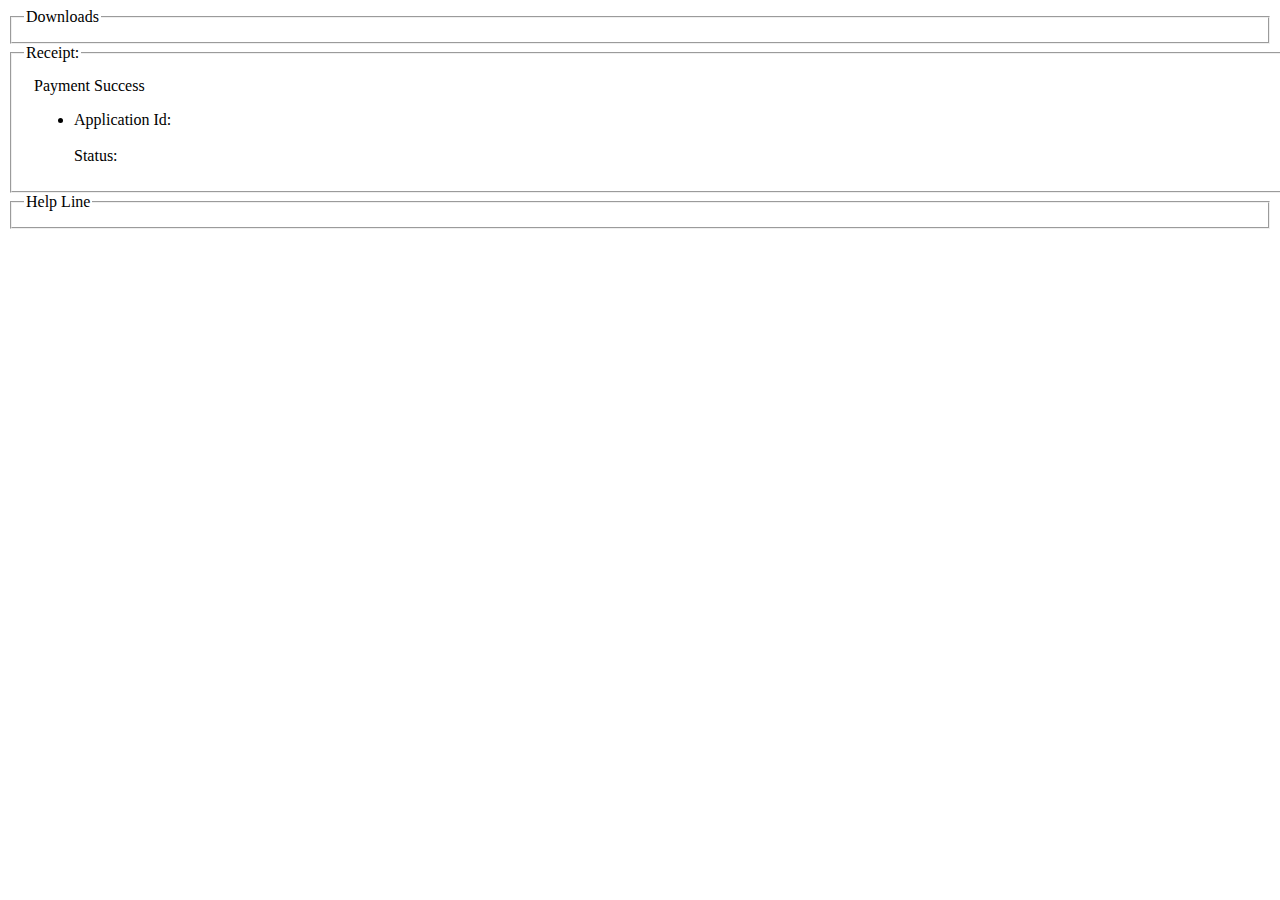
<file: src/main/resources/templates/success.html>
<!doctype html>
<html lang="en">
<head>
<!-- Required meta tags -->
<meta charset="utf-8">
<meta name="viewport"
	content="width=device-width, initial-scale=1, shrink-to-fit=no">

<link th:rel="stylesheet" th:href="@{/css/bootstrap.min.css}"
	crossorigin="anonymous" />
<link th:rel="stylesheet" th:href="@{/css/style1.css}"
	crossorigin="anonymous" />
<title>Karnataka State co-operative Federation Ltd.</title>
<link rel="icon" th:href="@{img/logo1.jpg}" type="image/x-icon">
</head>

<body>
	<div class="container-fluid">
		<!--header and Nav bar here-->
		<div id="headerId"></div>
		<div class="row">
			<!--Left panel-->
			<div class="col-md-2 custLeftDivMD">
				<fieldset class="border">
					<legend class='text-left'>Downloads</legend>
					<div id="leftId"></div>
				</fieldset>
			</div>

			<div class="col-md-8 custCentDivMD overflow-auto">
				<div id="genraInfo">
					<fieldset class="border">
						<legend class='text-left'>Receipt:<span th:text ="${paymentDetails.receiptNo}"></span></legend>

						<div class="col-md-4 card"
							style="width: 100rem; margin-left: 10px; margin-right: 10px; margin-bottom: 10px; margin-top: 10px;">
							<div class="card-header bg-success">Payment Success</div>
							<ul class="list-group list-group-flush">
								<li class="list-group-item">Application Id: <span
									th:text="${paymentDetails.applicantNumber}"></span> <br>
								<br> Status: <span th:text="${successMessage}"></span>
								</li>
							</ul>
						</div>

					</fieldset>
				</div>


			</div>

				<div class="col-md-2 custRightDivMD">
				<fieldset class="border">
					<legend class='text-left'>Help Line</legend>
					<div id="rightId"></div>
				</fieldset>
			</div>
		</div>
		<!-- footer here-->
		<div id="footerId"></div>
	</div>
</body>
<script th:src="@{/js/jquery-3.5.1.min.js}" crossorigin="anonymous"></script>
<script th:src="@{/js/popper.min.js}" crossorigin="anonymous"></script>
<script th:src="@{/js/bootstrap.min.js}" crossorigin="anonymous"></script>
<script th:src="@{/js/validation.js}" crossorigin="anonymous"></script>
<script th:src="@{/js/inputmask.js}" crossorigin="anonymous"></script>
<script th:src="@{/js/supporters.js}" crossorigin="anonymous"></script></html>
</html>
</file>
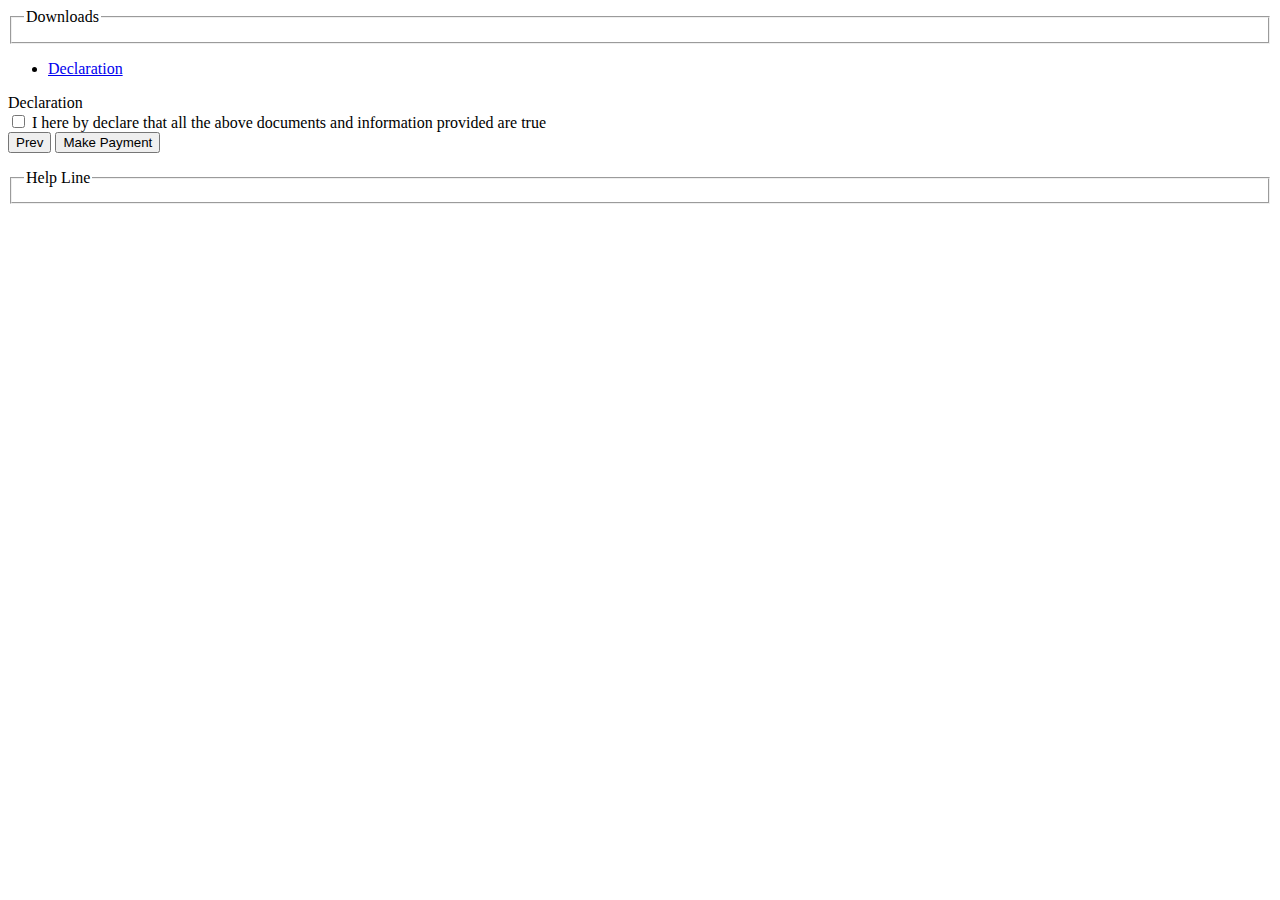
<file: src/main/resources/templates/userhome.html>
<head>
<!-- Required meta tags -->
<meta charset="utf-8">
<meta name="viewport"
	content="width=device-width, initial-scale=1, shrink-to-fit=no">
<link rel="stylesheet" th:href="@{/css/bootstrap.min.css}" crossorigin="anonymous" >
<link th:rel="stylesheet" th:href="@{/css/style1.css}" crossorigin="anonymous" />
<link th:rel="stylesheet" th:href="@{/css/yearpicker.css}" crossorigin="anonymous" />
<title>Karnataka State co-operative Federation Ltd.</title>
<link rel="icon" th:href="@{img/logo1.jpg}" type="image/x-icon">
</head>

<body>
	
	<div class="container-fluid">
		<!--header and Nav bar here-->
		<div id="headerId"></div>
		<div class="row">
			<!--Left panel-->
			<div class="col-md-2 custLeftDivMD">
				<fieldset class="border">
					<legend class='text-left'>Downloads</legend>
					<div id="leftId"></div>
				</fieldset>
			</div>
			
			<!-- Start of center-->
			<div id="centerContent" class="col-md-8 custCentDivMD overflow-auto">
				<div class="card text-center">
					<div class="card-header">
						<ul id="mytabs" class="nav nav-tabs card-header-tabs pull-right"
							role="tablist">
							<li class="nav-item"><a class="nav-link "
								id="declaration-tab" href="#declaration">Declaration</a></li>
						</ul>
					</div>
					<form th:action="@{/finalPay}" class="form-horizontal" role="form"
						method="POST" enctype="multipart/form-data" onkeypress="return disableEnterKey(event)">
						<div class="card-body">
							<div class="tab-content" id="myTabContent"
								style="text-align: left;">
								
								<div id="declaration" 
									aria-labelledby="declaration-tab">
									Declaration
									<div class="form-group">
										<input type="checkbox" class="form-check-input" id="declare"
											name="declarationAccepted"> <label for="declare">I
											here by declare that all the above documents and information
											provided are true</label>
									</div>
									<button type="button" id="changetabbutton9"
										class="btn btn-success ">Prev</button>
									<button type="submit" id="changetabbutton5"
										class="btn btn-primary ">Make Payment</button>
								</div>
							</div>
						</div>
				</div>
				</form>
			</div>

				<div class="col-md-2 custRightDivMD">
				<fieldset class="border">
					<legend class='text-left'>Help Line</legend>
					<div id="rightId"></div>
				</fieldset>
			</div>
		</div>
		<!-- footer here-->
		<div id="footerId"></div>

	</div>
	
	<script type="text/javascript">
		
		function validateMobile() {
			let mobileNo = $('#mobile_number').val();
			if (mobileNo) {
				if (/^[1-9][0-9]{9}$/.test(mobileNo) && mobileNo.length == 10) {
					$
							.ajax({
								type : 'POST',
								url : "/validateMobile?mobileNumber="
										+ mobileNo,
								contentType : "application/json; charset=utf-8",
								data : {},
								success : function(result) {
									if (result == '1') {
										$('#e_mobile').hide();
										$('#mobile_number').focus();
										let mblumber = $('#mobile_number').val(); 
										$('#mobile_number').val('');
										initialDisable();
										$('#modalHTml').html(statusHTML);
										let msg = 'Application has been submitted with the mobile number '+mblumber+'. Please check status for update';
										$('#applicantReg').html(msg);
										$('#applicationStatus').modal('show');
									} else {
										$("#personal :input").each(function() {
											$(this).prop('disabled', false);
										});
									}
								}
							});
					document.getElementById('e_mobile').innerHTML = "";
				} else {
					
					$('#mobile_number').focus();
					$('#mobile_number').val('');
					document.getElementById('e_mobile').innerHTML = "**Enter a valid Mobile Number";
					document.getElementById('e_mobile').style.color = 'red';
					
				}
			}
		}

		function initialDisable() {
			$("#declaration :input").each(function() {
				$(this).prop('disabled', true);
			});
			
		}
		initialDisable();
	</script>
	
	<script type="text/javascript"> 
    let statusHTML = `<div class="modal fade right" id="applicationStatus" tabindex="-1"
		role="dialog" aria-labelledby="myModalLabel" aria-hidden="true"
		data-backdrop="false">
		<div
			class="modal-dialog modal-side modal-bottom-right modal-notify modal-info"
			role="document">
			<!--Content-->
			<div class="modal-content">
				<!--Header-->
				<div class="modal-header">
					<p class="heading" style="padding-left: 10%;">
					<h2>Already Registered.!!!</h2>
					</p>

					<button type="button" class="close" data-dismiss="modal"
						aria-label="Close">
						<span aria-hidden="true" class="white-text">&times;</span>
					</button>
				</div>

				<!--Body-->
				<div class="modal-body">

					<div class="row">
						<div class="col-3">
							<p></p>
							<p class="text-center">
								<i class="fas fa-shopping-cart fa-4x"></i>
							</p>
						</div>
						<ul class="list-group list-group-flush">
							<li class="list-group-item"><span
								id="applicantReg"></span>
							</li>
						</ul>
						<div></div>
					</div>
				</div>

				<!--Footer-->
				<div class="modal-footer justify-content-center">
					<!-- <a type="button" class="btn btn-info" href="form.html">Proceed</a>   -->
					<h3>Help Line</h3>
					<ul>
						<li><small>Phone no: +91 8892075276,+91
								8660193339</small></li>
						<li><small>E-mail: apitotechnologies@gmail.com</small></li>
					</ul>
					<br> <a type="button"
						class="btn btn-outline-info waves-effect"
						data-dismiss="modal" href="#">Cancel</a>
				</div>
			</div>

		</div>`;

</script>

</body>
<script th:src="@{/js/jquery-3.5.1.min.js}" crossorigin="anonymous"></script>
<script th:src="@{/js/popper.min.js}" crossorigin="anonymous"></script> 
<script th:src="@{/js/bootstrap.min.js}" crossorigin="anonymous"></script> 
<script th:src="@{/js/validation.js}" crossorigin="anonymous"></script>
<script th:src="@{/js/inputmask.js}" crossorigin="anonymous"></script>
<script th:src="@{/js/input_validation.js}" crossorigin="anonymous"></script>
<script th:src="@{/js/yearpicker.js}" crossorigin="anonymous"></script>
<script th:src="@{/js/supporters.js}" crossorigin="anonymous"></script></html>
</html>
</file>
